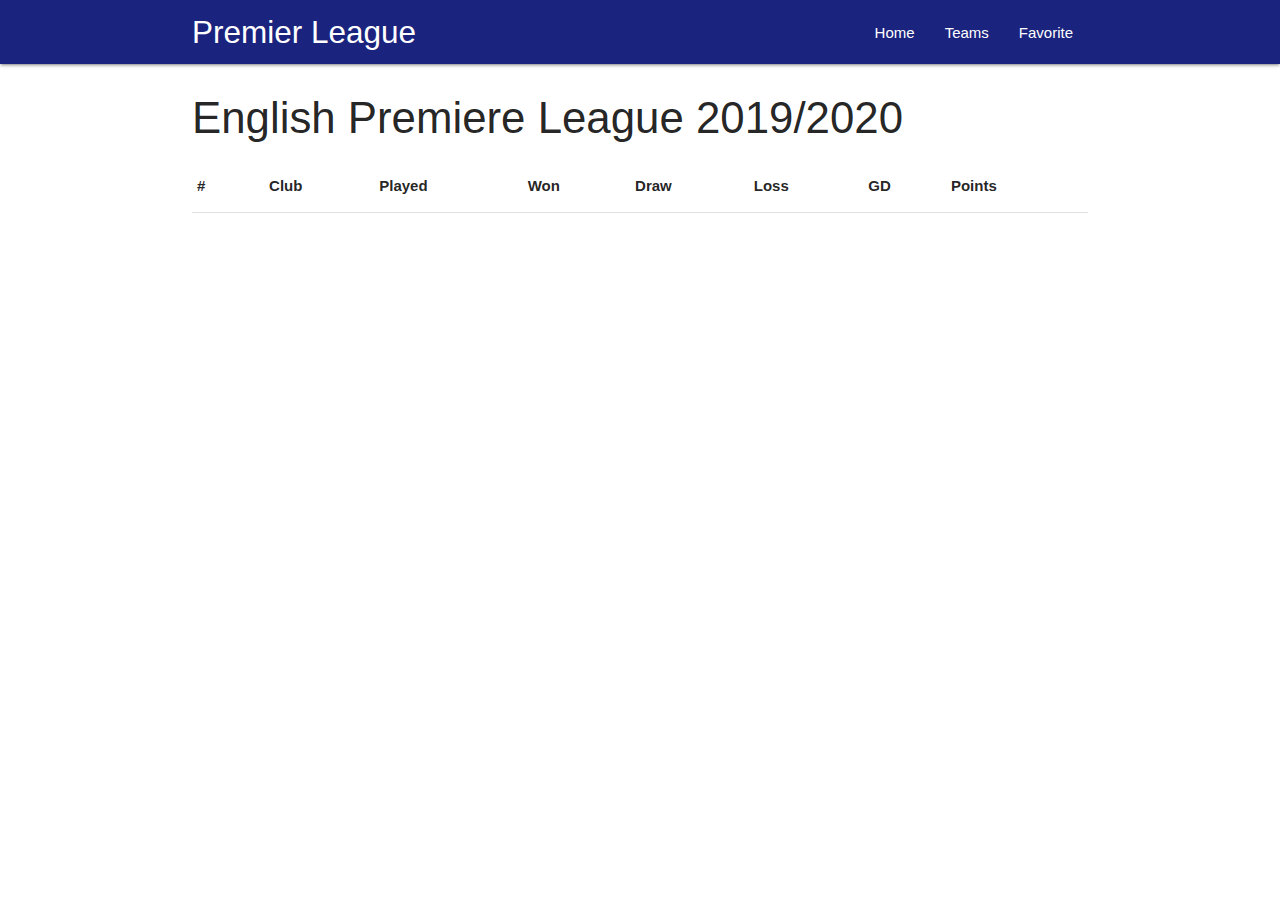
<file: submission 2 - jadwal bola/index.html>
<!DOCTYPE html>
<html lang="en">
<head>
    <meta charset="UTF-8">
    <meta name="viewport" content="width=device-width, initial-scale=1.0">
    <meta http-equiv="X-UA-Compatible" content="ie=edge">
    <link rel="stylesheet" href="./css/materialize.min.css">
    <link rel="stylesheet" href="./css/style.css">
    <title>Bola.Net | Home</title>
</head>
<body>
    <!-- Navigation -->
    <nav class="indigo darken-4" role="navigation">
        <div class="nav-wrapper container">
            <a href="#" class="brand-logo" id="logo-container">Premier League</a>
            <a href="#" class="sidenav-trigger" data-target="nav-mobile">☰</a>
            <ul class="topnav right hide-on-med-and-down"></ul>
            <ul class="sidenav" id="nav-mobile"></ul>
        </div>
    </nav>
    <!-- End of Navigation -->
    <div class="container" id="body-content"></div>

    <script src="./lib/idb.js"></script>
    <script src="./js/request.js"></script>
    <script src="./js/materialize.min.js"></script>
    <script src="./js/nav.js"></script>
    <script src="./js/home.js"></script>
    <script src="./js/db.js"></script>
    <script>
            //Register Service Worker
            if ("serviceWorker" in navigator) {
                window.addEventListener("load", function () {
                    navigator.serviceWorker.register("./service-worker.js")
                    .then(function () {
                        console.log("Pendaftaran ServiceWorker berhasil");
                    })
                    .catch(function () {
                        console.log("Pendaftaran ServiceWorker gagal");
                    });
                });
            } else {
                console.log("ServiceWorker belum didukung browser ini");
            }
            
    </script>
</body>
</html>
</file>
<file: submission 2 - jadwal bola/css/style.css>
#body-content{
    margin-top: 30px;
}

.content{
    font-size: 1.25rem;
}

.team-logo{
    margin-left: 20px;
    margin-top: 20px;
}
</file>
